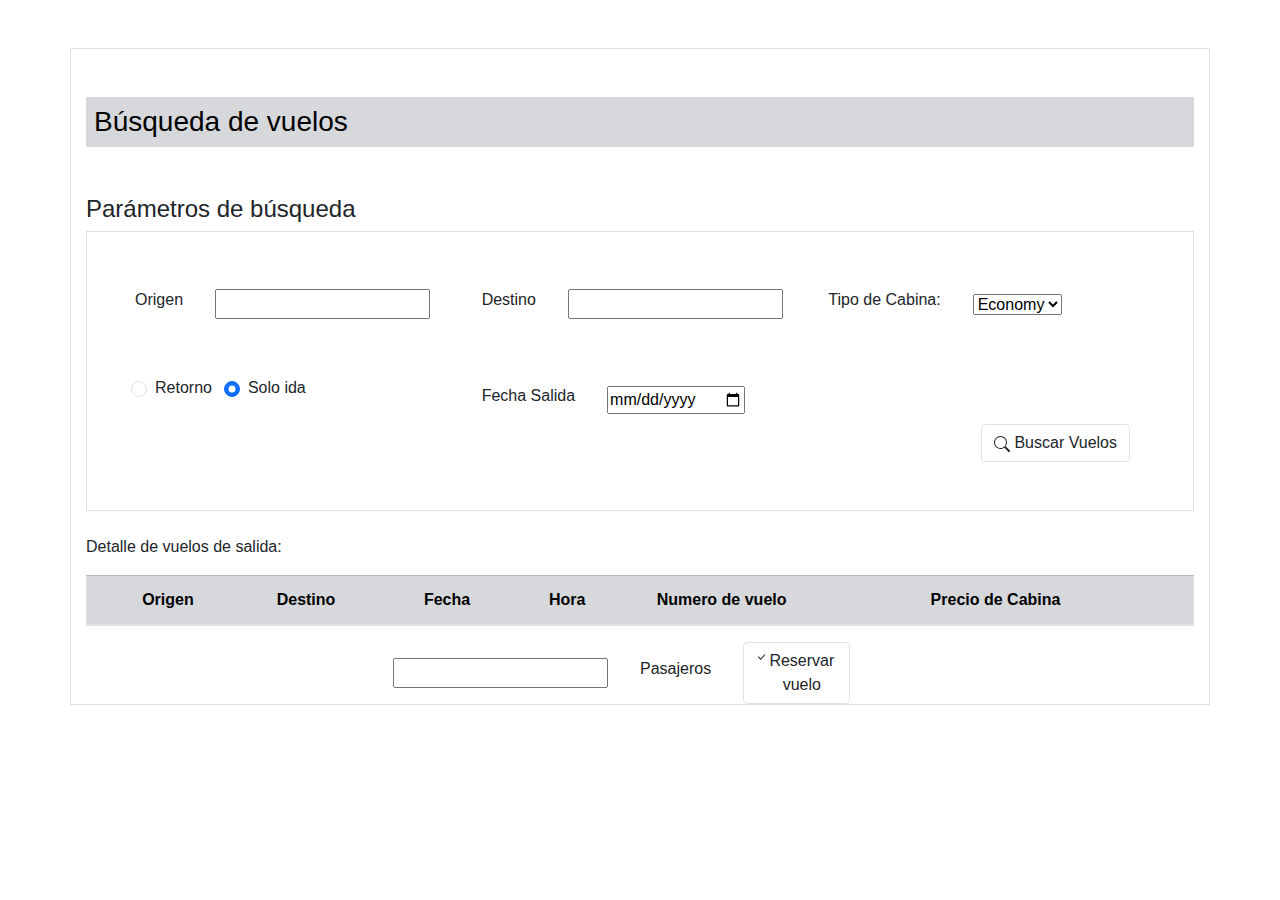
<file: frontend/index.html>
<!DOCTYPE html>
<html lang="en">
<head>
    <meta charset="UTF-8">
    <meta name="viewport" content="width=device-width, initial-scale=1.0">
    <title>Consulta de Vuelos</title>
    
    <link href="https://cdn.jsdelivr.net/npm/bootstrap@5.3.3/dist/css/bootstrap.min.css" rel="stylesheet" integrity="sha384-QWTKZyjpPEjISv5WaRU9OFeRpok6YctnYmDr5pNlyT2bRjXh0JMhjY6hW+ALEwIH" crossorigin="anonymous">

    <link rel="stylesheet" href="https://stackpath.bootstrapcdn.com/bootstrap/4.5.2/css/bootstrap.min.css">
</head>
<body>
    
    <div class="container mt-5 border">
        <div class="table-secondary my-5">
            <h3 class="p-2">Búsqueda de vuelos</h3>
        </div>
        <h4>Parámetros de búsqueda</h4>

        <fieldset class="border p-5">
            
            <form id="vuelosFormulario">
                
                <div class="row">
            <div class="col-4 d-flex gap-3 gap-3 align-items-center">
                <label for="departureAirportCode">Origen</label><br>
                <input type="text" id="departureAirportCode" name="departureAirportCode" required><br><br>
            </div>
            <div class="col-4 d-flex gap-3 align-items-center">
                <label for="arrivalAirportCode">Destino</label><br>
                <input type="text" id="arrivalAirportCode" name="arrivalAirportCode" required><br><br>
            </div>
            <div class="col-4 d-flex gap-3 align-items-center">
                
                <label for="cabinType">Tipo de Cabina:</label><br>
                <select id="cabinType" name="cabinType" required>
                    <option value="Economy">Economy</option>
                    <option value="Business">Business</option>
                </select><br><br>
            </div>
        </div>

        <div class="row mt-5">
            <div class="col-4 d-flex gap-3">

                <div class="form-check">
                    <input class="form-check-input" onclick="showTable()" type="radio" name="flexRadioDefault" id="retorno">
                    <label class="form-check-label" for="retorno">
                        Retorno
                    </label>
                </div>
                <div class="form-check">
                    <input class="form-check-input" onclick="showTable()" type="radio" name="flexRadioDefault" id="notRetorno" checked>
                    <label class="form-check-label" for="notRetorno">
                        Solo ida
                    </label>
                </div>
            </div>

            <div class="col-4 d-flex gap-3 align-items-center">

                <label for="departureDate">Fecha Salida</label><br>
                <input type="date" id="departureDate" name="departureDate" required><br><br>
            </div>
            <div class="col-4 d-none gap-3 align-items-center" id="btn-regreso">
                <label for="departureDate">Fecha regreso</label><br>
                <input type="date" id="returnDate" name="returnDate"><br><br>
            </div>
        </div>
<div class="col-12 d-flex justify-content-end">

    <button class="btn border" id="searchBotton" type="submit" onclick="loadData()">
        <svg xmlns="http://www.w3.org/2000/svg" width="16" height="16" fill="currentColor" class="bi bi-search" viewBox="0 0 16 16">
            <path d="M11.742 10.344a6.5 6.5 0 1 0-1.397 1.398h-.001q.044.06.098.115l3.85 3.85a1 1 0 0 0 1.415-1.414l-3.85-3.85a1 1 0 0 0-.115-.1zM12 6.5a5.5 5.5 0 1 1-11 0 5.5 5.5 0 0 1 11 0"/>
        </svg>
        Buscar Vuelos
    </button>
</div>
    </form>
</fieldset>

<!-- TABLA VUELO DE SALIDA -->
<div id="outputData">           
</br>
<table class="table table-hover border">
    <p>Detalle de vuelos de salida:</p>
    <thead>
        <tr class="table-secondary">
            <th></th>
            <th>Origen</th>
            <th>Destino</th>
            <th>Fecha</th>
            <th>Hora</th>
            <th>Numero de vuelo</th>
            <th>Precio de Cabina</th>
        </tr>
    </thead>
    <tbody id="resultData">
    </tbody>
</table>
</div>

<!-- TABLA VUELOS REGRESO -->

<div id="returnOutputData" class="d-none">           
</br>
<table class="table table-hover border">
    <p>Detalle de vuelos de regreso:</p>
    <thead>
        <tr class="table-secondary">
            <th>Origen</th>
            <th>Destino</th>
            <th>Fecha</th>
            <th>Hora</th>
            <th>Numero de vuelo</th>
            <th>Precio de Cabina</th>
        </tr>
    </thead>
    <tbody id="resultDataReturn">
    </tbody>
</table>
</div>

    <div class="col-6 mx-auto">

        <div class="col-4 d-flex gap-3 gap-3 align-items-center">
            <input type="text" id="quantityPassanger" name="quantityPassanger" required><br><br>
            <label for="quantityPassanger">Pasajeros</label><br>
            
            <a class="btn border d-flex" href="http://127.0.0.1:5500/reserva.html" id="buscarVuelos" type="submit" onclick="infoVuelo(id)"><svg xmlns="http://www.w3.org/2000/svg" width="16" height="16" fill="currentColor" class="bi bi-check-lg" viewBox="0 0 16 16">
                <path d="M12.736 3.97a.733.733 0 0 1 1.047 0c.286.289.29.756.01 1.05L7.88 12.01a.733.733 0 0 1-1.065.02L3.217 8.384a.757.757 0 0 1 0-1.06.733.733 0 0 1 1.047 0l3.052 3.093 5.4-6.425z"/>
              </svg>Reservar vuelo</a>
        </div>
    </div>

</div>

<script src="./js/vuelos.js"></script>
<script src="https://cdn.jsdelivr.net/npm/bootstrap@5.3.3/dist/js/bootstrap.bundle.min.js" integrity="sha384-YvpcrYf0tY3lHB60NNkmXc5s9fDVZLESaAA55NDzOxhy9GkcIdslK1eN7N6jIeHz" crossorigin="anonymous"></script>

</body>
</html>
</file>
